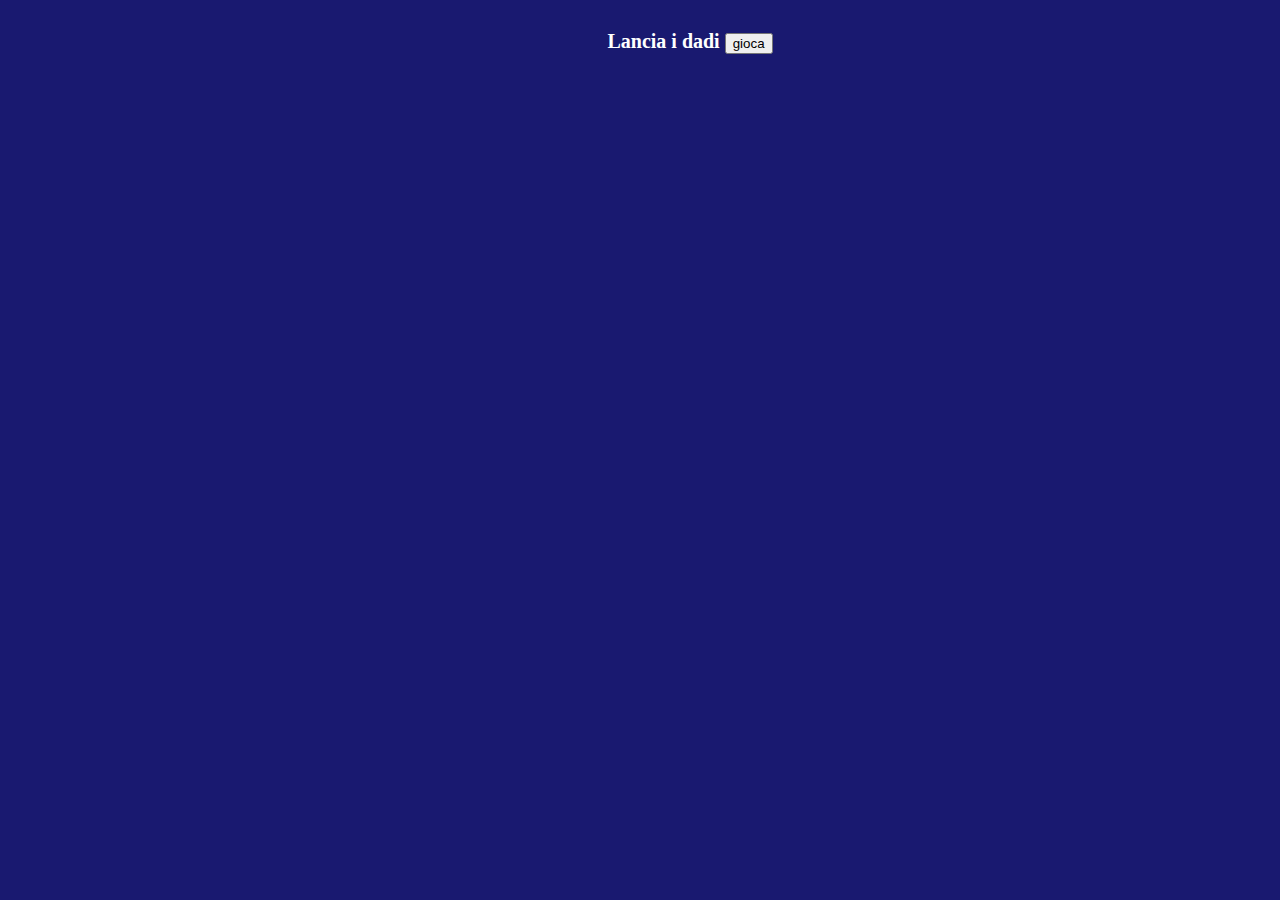
<file: index.html>
<!DOCTYPE html>
<html lang="en">

<head>
    <meta charset="UTF-8">
    <meta http-equiv="X-UA-Compatible" content="IE=edge">
    <link rel="stylesheet" href="style.css">
    <meta name="viewport" content="width=device-width, initial-scale=1.0">
    <title>Document</title>
</head>

<body>


    <h1>Lancia i dadi <input type="button" onclick="gioca()" value="gioca"></h1>
    <div id="totale"></div>
    

















<script src="mail.js"></script>

    <script src="script.js"></script>
</body>

</html>
</file>
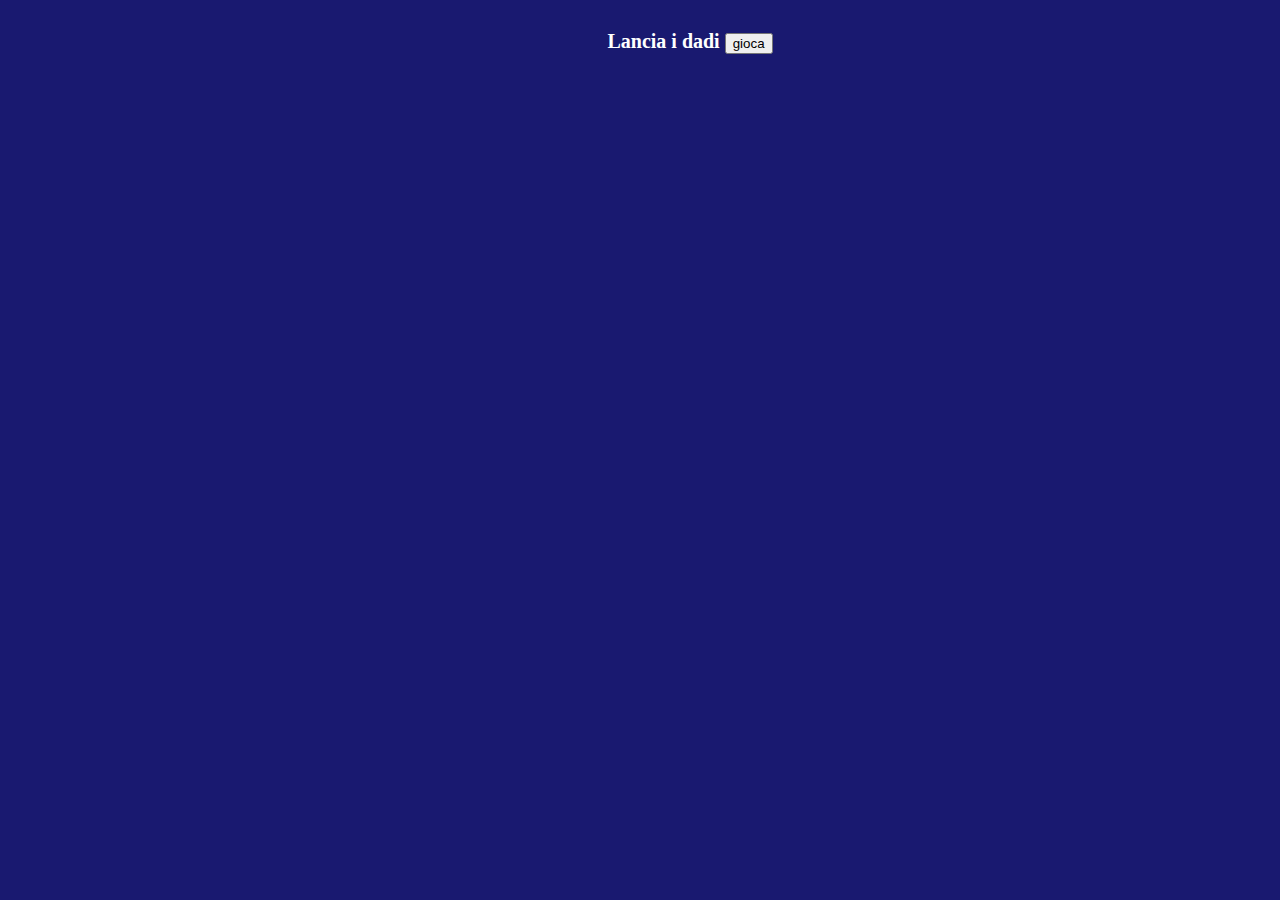
<file: JSdadi/index.html>
<!DOCTYPE html>
<html lang="en">

<head>
    <meta charset="UTF-8">
    <meta http-equiv="X-UA-Compatible" content="IE=edge">
    <link rel="stylesheet" href="styledadi.css">
    <meta name="viewport" content="width=device-width, initial-scale=1.0">
    <title>Document</title>
</head>

<body>


    <h1>Lancia i dadi <input type="button" onclick="gioca()" value="gioca"></h1>
    <div id="totale"></div>
    


















    <script src="dadi.js"></script>
</body>

</html>
</file>
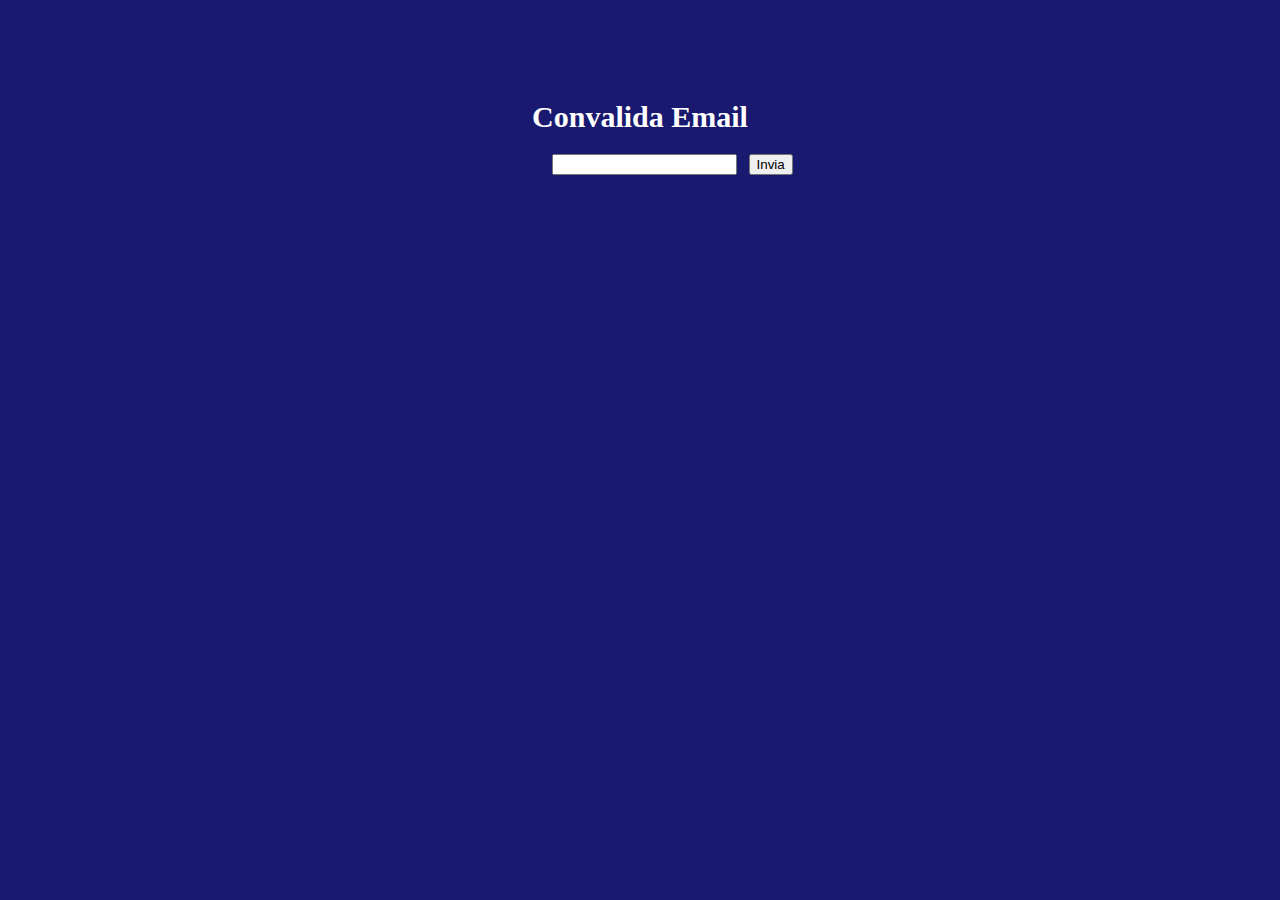
<file: indexmail.html>
<!DOCTYPE html>
<html lang="en">
<head>
    <meta charset="UTF-8">
    <meta http-equiv="X-UA-Compatible" content="IE=edge">
    <link rel="stylesheet" href="stylemail.css">
    <meta name="viewport" content="width=device-width, initial-scale=1.0">
    <title>Document</title>
</head>
<body>
    

    <h1>Convalida Email</h1>
       
          <input type="text" id="accesso-email">
          
        <button id="check">Invia</button>
      
    
      


    <script src="mail.js"></script>

</body>
</html>
</file>
<file: style.css>
h1{
    color: white;
    font-size: 20px;
    margin-top:30px;
    text-align: center;
    margin-left: 100px;
}
body{
    background-color: midnightblue;
}
</file>
<file: JSdadi/styledadi.css>
h1{
    color: white;
    font-size: 20px;
    margin-top:30px;
    text-align: center;
    margin-left: 100px;
}
body{
    background-color: midnightblue;
}
</file>
<file: stylemail.css>
body{
    background-color: midnightblue;
    margin-top: 100px;
}
h1{
    color:white;
    font-size: 30px;
    text-align: center;
}
#check{
    margin-left:8px;
}
#accesso-email{
    margin-left:43%;
}
</file>
